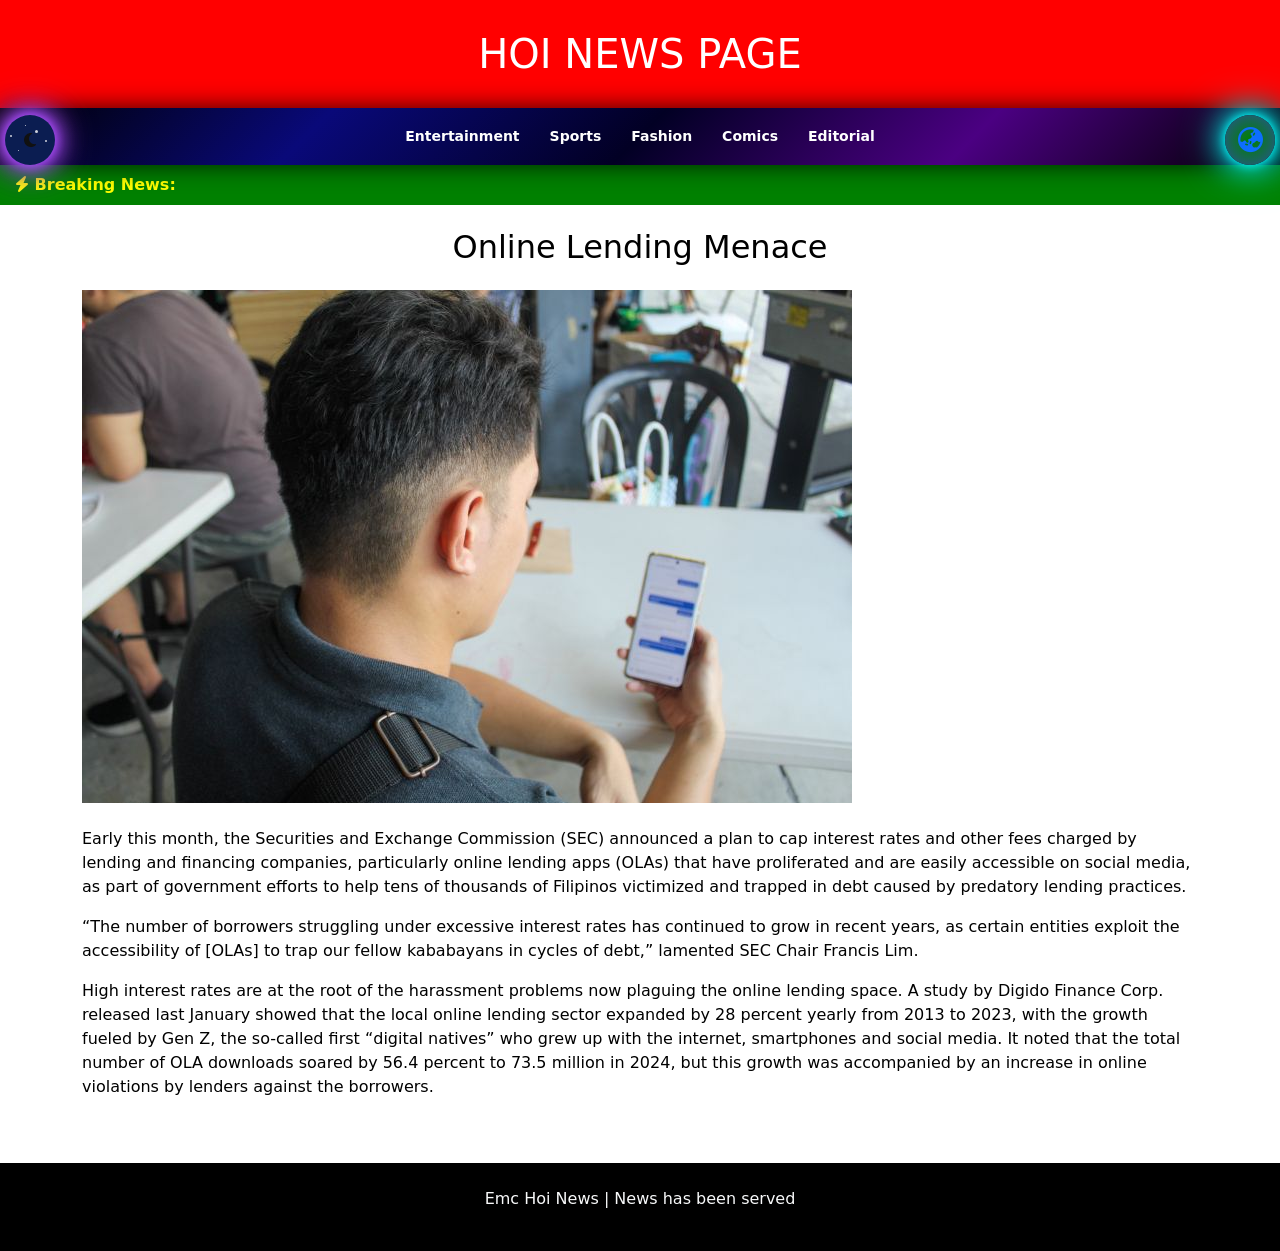
<file: edi.html>
<html>
<head>  
  <meta charset="utf-8">
  <meta name="viewport" content="width=device-width, initial-scale=1.0">
  <title>Hoi News Page</title>

  <link rel="stylesheet" href="https://cdnjs.cloudflare.com/ajax/libs/font-awesome/6.5.0/css/all.min.css">
  <link href="https://cdn.jsdelivr.net/npm/bootstrap@5.3.2/dist/css/bootstrap.min.css" rel="stylesheet">
  <link rel="stylesheet" href="Ww.css">
</head>

<body>

  <input type="checkbox" id="darkmode-toggle">
  <label class="darkmode-toggle" for="darkmode-toggle">
    <i class="fas toggle-icon"></i>

    <span class="star" style="top:40%; left:10%; width:2px; height:2px;"></span>
    <span class="star" style="top:30%; left:60%; width:3px; height:3px;"></span>
    <span class="star" style="top:70%; left:25%; width:1px; height:1px;"></span>
    <span class="star" style="top:50%; left:80%; width:2px; height:2px;"></span>
    <span class="star" style="top:20%; left:40%; width:1px; height:1px;"></span>
  </label>

  <a href="weather.html" class="earth-toggle">
    <i class="fa-solid fa-earth-asia"></i>
  </a>

  <div class="page">
    <div class="top-section">
      <header class="my_container">
        <h1>Hoi News Page</h1>
      </header>

      <nav class="menu">
        <div class="container">
          <div class="menu-items">
            <a href="index.html">Entertainment</a>
            <a href="spor.html">Sports</a>
            <a href="fasio.html">Fashion</a>
            <a href="comi.html">Comics</a>
            <a href="edi.html" class="active">Editorial</a>
          </div>
        </div>
      </nav>

      <section class="breaking-news-section">
        <span id="bntext"><i class="fas fa-bolt"></i> Breaking News:</span>
        <marquee direction="left" scrollamount="6">
          <a href="#" class="breaking-news">
            <p class="bntime"></p>
          </a>
        </marquee>
      </section>
    </div>

    <section class="news-section container mt-5">
      <h2 class="text-center mb-4">Online Lending Menace</h2>
      <div class="row">
        <div class="col-md-12">
          <img src="Bobbie-3-1724386351.jpg" class="img-fluid mb-4" alt="Online Lending">
          <p>
            Early this month, the Securities and Exchange Commission (SEC) announced a plan to cap interest rates and other fees charged by lending and financing companies, particularly online lending apps (OLAs) that have proliferated and are easily accessible on social media, as part of government efforts to help tens of thousands of Filipinos victimized and trapped in debt caused by predatory lending practices.
          </p>
          <p>
            “The number of borrowers struggling under excessive interest rates has continued to grow in recent years, as certain entities exploit the accessibility of [OLAs] to trap our fellow kababayans in cycles of debt,” lamented SEC Chair Francis Lim.
          </p>
          <p>
            High interest rates are at the root of the harassment problems now plaguing the online lending space. A study by Digido Finance Corp. released last January showed that the local online lending sector expanded by 28 percent yearly from 2013 to 2023, with the growth fueled by Gen Z, the so-called first “digital natives” who grew up with the internet, smartphones and social media. It noted that the total number of OLA downloads soared by 56.4 percent to 73.5 million in 2024, but this growth was accompanied by an increase in online violations by lenders against the borrowers.
          </p>
        </div>
      </div>
    </section>

    <footer class="text-center text-light py-4 mt-5" style="background-color:#000;">
      <p>Emc Hoi News | News has been served</p>
    </footer>
  </div>

</body>
</html>
</file>
<file: Ww.css>
.page {
background: white;
color: black;
transition: background 0.3s, color 0.3;
}

.top-section{
position: fixed;
top: 0;
left: 0;
width: 100%;
z-index: 1000;
}

.my_container h1 {
  color: white;
  text-align: center;
  text-transform: uppercase;
  padding: 30px 0;
  margin: 0;
background: red;
}

.menu {
position: relative;
z-index: 1200;
  background: linear-gradient(135deg, #000, #090979, #020024, #4b0082, #000);
animation: galaxyMove 20s ease infinite;
padding: 10px 0;
box-shadow: 0 0 25px rgba(0, 0, 0, 0.8);
}

@keyframes galaxyMove{
0% { background-position: 0% 50%; }
50% { background-position: 100% 50%; }
100% { background-position: 0% 50%; }
}

.menu-items {
  display: flex;
  justify-content: center;
  align-items: center;
  gap: 10px;
}

.menu .menu-items a {
  text-decoration: none;
  color: white;
  padding: 8px 10px;
  font-size: 14px;
  display: inline-block;
  font-weight: bold;
  transition: background 0.3s, transform 0.3s;
  border-radius: 5px;
}


.menu .menu-items a:hover {
  background: blue;
  transform: scale(1.05);
}

#darkmode-toggle { 
display: none; 
}

.darkmode-toggle {
  position: fixed;
  left: 5px;
  top: 115px;
  width: 50px;
  height: 50px;
  border-radius: 50%;
  cursor: pointer;
  z-index: 2000;
  display: flex;
  align-items: center;
  justify-content: center;
  background: #0b1d51;
  box-shadow: 0 0 10px #a64bf4, 0 0 20px #a64bf4, 0 0 30px #a64bf4, 0 0 40px #a64bf4;
  transition: all 0.3s;
}

.darkmode-toggle .star {
  position: absolute;
  background: white;
  border-radius: 50%;
  opacity: 0.8;
  animation: twinkle infinite alternate;
}

@keyframes twinkle {
  0% { opacity:0.3; }
  50% { opacity:1; }
  100% { opacity:0.3; }
}

.toggle-icon::before {
  content: "\f186"; 
  font-family: "Font Awesome 5 Free";
  font-weight: 900;
  color: #111;
  transition: all 0.3s;
}

#darkmode-toggle:checked + .darkmode-toggle {
  background: black;
  box-shadow: 0 0 10px #FFA500,0 0 20px #FFA500,0 0 30px #FFA500,0 0 40px #FFA500;
}

#darkmode-toggle:checked + .darkmode-toggle .toggle-icon::before {
  content: "\f185"; 
  color: orange;
}

.earth-toggle {
  position: fixed;
  right: 5px;
  top: 115px;
  width: 50px;
  height: 50px;
  display: flex;
  align-items: center;
  justify-content: center;
  font-size: 25px;
  cursor: pointer;
  z-index: 2000;
  border-radius: 50%;
  background: radial-gradient(circle at center, green, #2a5298);
  box-shadow: 0 0 10px #00ffff, 0 0 30px #00ffff, 0 0 45px #00ffff;
  animation: spinEarth 25s linear infinite;
  transition: 0.3s;
  text-decoration: none;
}

.earth-toggle:hover {
  box-shadow: 0 0 20px #00ffff, 0 0 40px #00ffff, 0 0 60px #00ffff;
}

@keyframes spinEarth {
from { transform: rotate(0deg);}
to { transform: rotate(360deg); }
}

.breaking-news-section {
  background: green;
  color: white;
  padding: 8px 15px;
  width: 100%;
  box-sizing: border-box;
  font-size: 16px;
  font-weight: bold;
  display: flex;
  align-items: center;
  overflow: hidden;
}

#bntext {
  margin-right: 15px;
  white-space: nowrap;
  color: yellow;
}

marquee {
  width: 100%;
}

.breaking-news {
  display: inline-block;
  margin-right: 80px;
  color: white;
  text-decoration: none;
}

.bntime {
  display: inline;
  margin-right: 10px;
  font-size: 12px;
  color: #ffe;
}

.news-card {
height: auto;
border: none;
  box-shadow: 0 4px 10px rgba(0,0,0,0.1);
  transition: transform 0.3s, box-shadow 0.3s;
  border-radius: 30px;
  overflow: hidden;
  background: #fff;
margin-bottom: 30px;
transition: transform 0.3s, box-shadow 0.3s color;
}

.news-card .card-body{
display: flex;
flex-direction: column;
justify-content: space-between;
}

.news-card img {
  width: 100%;
  height: auto;
  object-fit: cover;
  display: block;
}

.news-card:hover {
  transform: translateY(-10px);
  box-shadow: 0 6px 15px rgba(0,0,0,0.2);
}

.panahon-section { 
padding-top: 230px
display: display;
justify-content: center;
align-items: center;
}

.panahon-section iframe {
width: 100%;
height: 71vh;
border-radius: 15px;
}


.footer{
  font-size: 14px;
  text-align: center;
  background: #000;
  color: #fff;
  padding: 20px 0;
transition: background 0.3s, color 0.3s;
}

.news-section {
padding-top: 180px;
}


#darkmode-toggle:checked ~ .page {
background: #000;
color:: #eee;
}

#darkmode-toggle:checked ~ .page .news-section { 
background: #121212; 
color: #eee;
}

#darkmode-toggle:checked ~ .page .news-section .news-card { 
background: #1e1e1e; 
color: #eee; 
}
</file>
